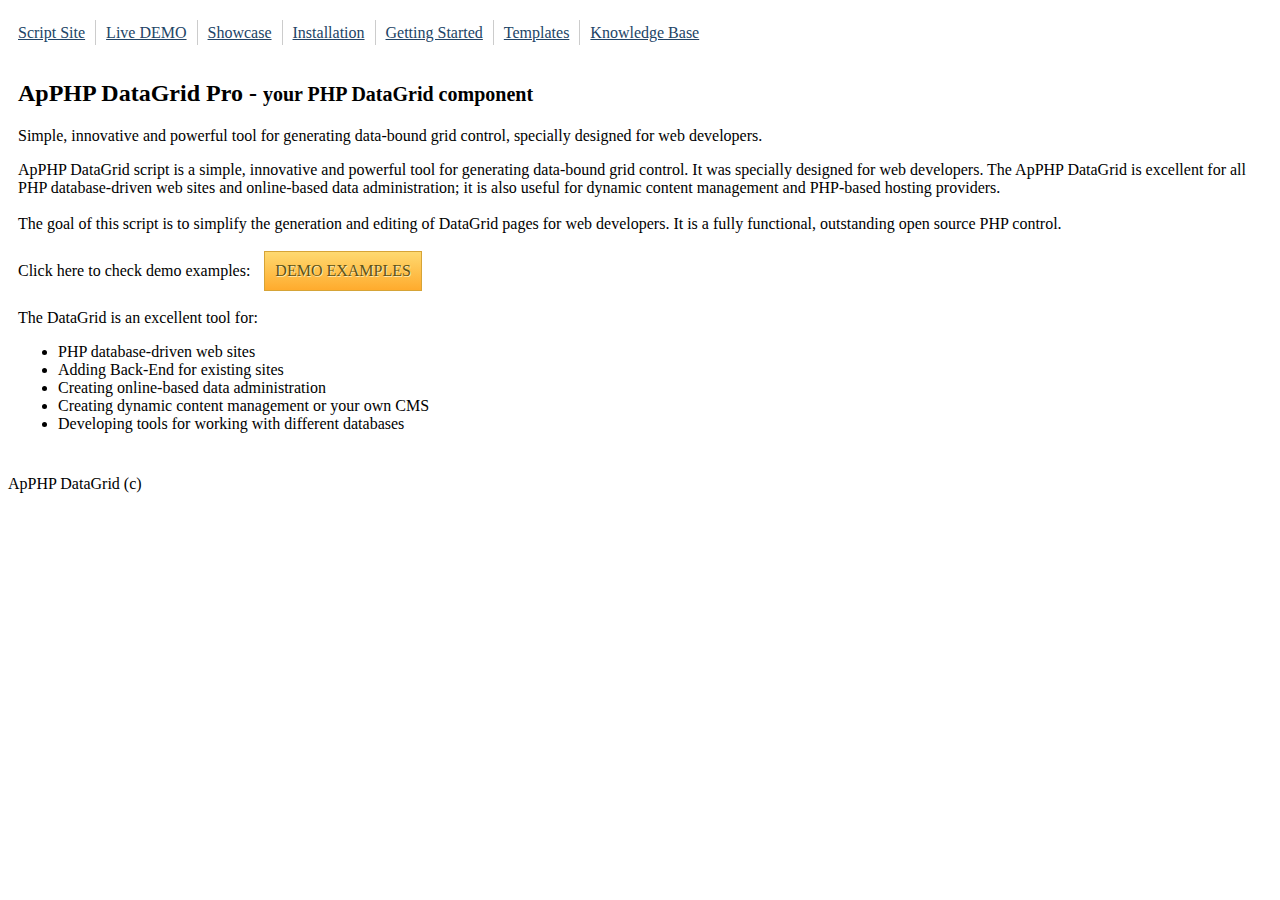
<file: PHPDG/index.html>
<!DOCTYPE HTML>
<html>
<head>
    <meta http-equiv="Content-Type" content="text/html; charset=UTF-8" />
    <title>ApPHP DataGrid Pro</title>
    <meta name="description" content="Simple, innovative and powerful tool for generating data-bound grid control, specially designed for web developers." />
    <style>
        nav ul { height:30px; width:100%; padding:0px; margin:20px 0 0 0; }
        nav ul li { float:left; list-style: none; border-right:1px solid #ccc; padding:10px; line-height:5px;}
        nav ul li:last-child { border:0px;}
        a { color:#224466;}
        a:hover { color:#336699; text-decoration:none; }
        article { padding:10px; }
        a.demo { text-decoration:none; display:inline-block; margin-left:10px; padding:10px; text-shadow: 1px 1px 0px rgb(255, 232, 178); color: rgb(90, 83, 22); border: 1px solid rgb(214, 164, 55); background: linear-gradient(rgb(254, 217, 112), rgb(255, 171, 45)) repeat scroll 0% 0% transparent; background-color:rgb(254, 217, 112); }
        a.demo:hover { color:#000; }
    </style>
</head>
<body>
    <header>
        <nav>
            <ul>
                <li><a href="https://www.apphp.com/php-datagrid/index.php">Script Site</a></li>
                <li><a href="https://www.apphp.com/php-datagrid/index.php?page=examples">Live DEMO</a></li>
                <li><a href="https://www.apphp.com/php-datagrid/showcase/index.php">Showcase</a></li>
                <li><a href="https://www.apphp.com/php-datagrid/index.php?page=installation">Installation</a></li>
                <li><a href="https://www.apphp.com/php-datagrid/index.php?page=getting-started">Getting Started</a></li>
                <li><a href="https://www.apphp.com/php-datagrid/index.php?page=templates">Templates</a></li>
                <li><a href="https://www.apphp.com/php-datagrid/index.php?page=knowledge-base">Knowledge Base</a></li>
            </ul>
        </nav>
    </header>    
    <section>
        <article>
            <header>
                <h2>ApPHP DataGrid Pro - <small>your PHP DataGrid component</small></h2>
                <p>Simple, innovative and powerful tool for generating data-bound grid control, specially designed for web developers. </p>
            </header>
            <p>
                ApPHP DataGrid script is a simple, innovative and powerful tool for generating data-bound grid control. It was specially designed for web developers. The ApPHP DataGrid is excellent for all PHP database-driven web sites and online-based data administration; it is also useful for dynamic content management and PHP-based hosting providers.
                <br><br>
                The goal of this script is to simplify the generation and editing of DataGrid pages for web developers. It is a fully functional, outstanding open source PHP control.
                <br><br>
                Click here to check demo examples: <a class="demo" href="examples/index.php">DEMO EXAMPLES</a>
                <br><br>
                The DataGrid is an excellent tool for:
                <br>
                <ul>
                    <li>PHP database-driven web sites</li>
                    <li>Adding Back-End for existing sites</li>
                    <li>Creating online-based data administration</li>
                    <li>Creating dynamic content management or your own CMS</li>
                    <li>Developing tools for working with different databases</li>
                </ul>
            </p>
        </article>
    </section>
    <footer>
        <p>ApPHP DataGrid (c)</p>
    </footer>
</body>
</html>
</file>
